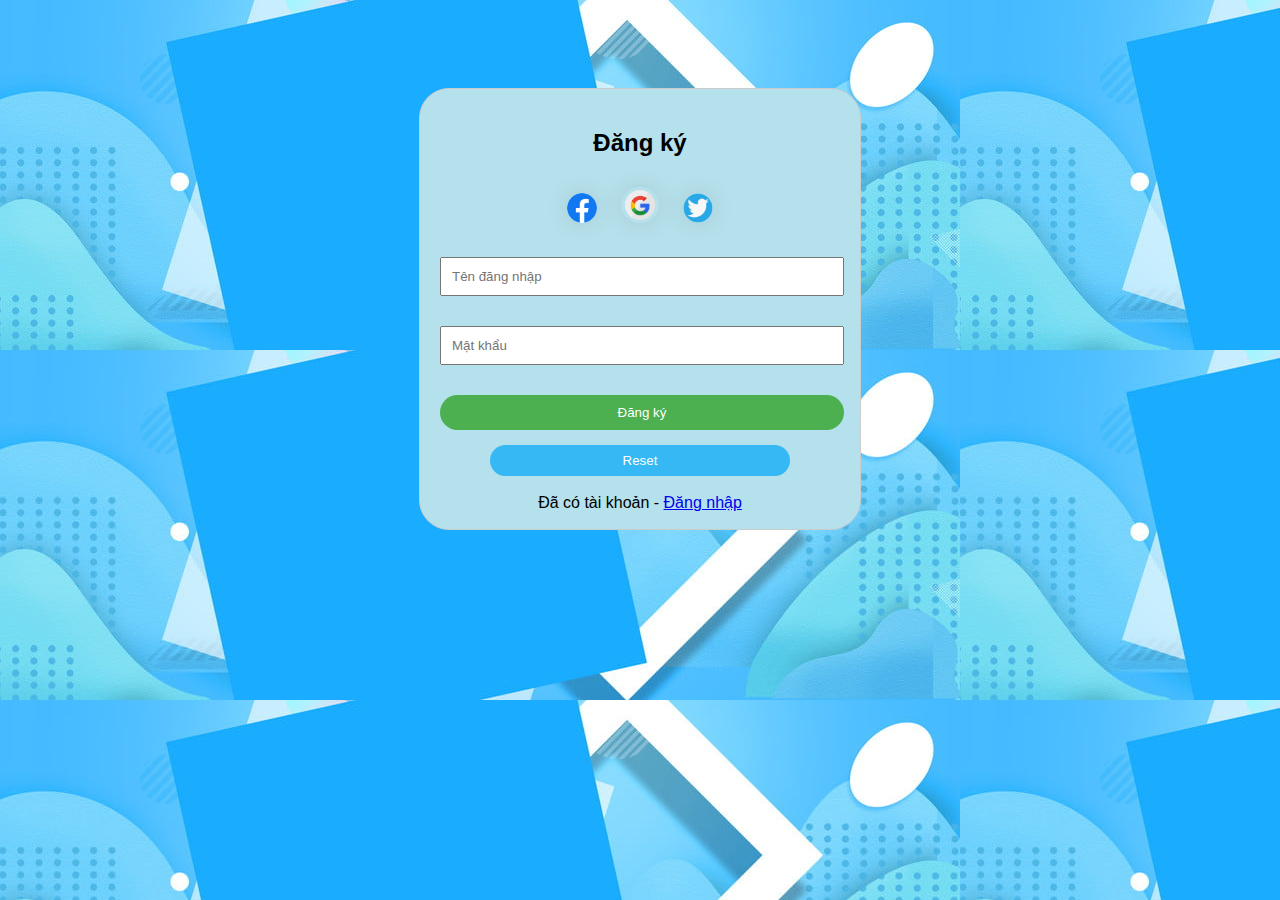
<file: source/dangky.html>
<!DOCTYPE html>
<html lang="en">

<head>
    <meta charset="UTF-8" />
	<meta http-equiv="X-UA-Compatible" content="IE=edge" />
	<meta name="viewport" content="width=device-width, initial-scale=1.0" />
    <title>Đăng ký</title>
    <link rel="shortcut icon" type="image/x-icon" href="../img/icon_logo/icon.png" />
    <style>
        body {
            padding-top: 80px;
            font-family: Arial, sans-serif;
            background-image: url('../img/banner/background-banner-blue-nhieu-hinh-dang.jpg');
        }

        .container {
            width: 400px;
            height: 400px;
            margin: 0 auto;
            padding: 20px;
            border: 1px solid #ccc;
            border-radius: 30px;
            background-color: rgb(181, 225, 236);
        }

        input[type="text"],
        input[type="password"] {
            width: 95%;
            padding: 10px;
            margin-bottom: 30px;
        }

        input[type="submit"] {
            width: 101%;
            padding: 10px;
            background-color: #4CAF50;
            color: #fff;
            border: none;
            cursor: pointer;
            border-radius: 30px;
        }

        input[type="submit"]:hover {
            background-color: red;
        }

        h2 {
            text-align: center;
        }

        .social-icons {
            margin: 30px auto;
            text-align: center;
        }

        .social-icons img {
            margin: 0 10px;
            box-shadow: 0 0 20px 0 #7f7f7f3d;
            cursor: pointer;
            border-radius: 50%;
        }
        p {
            text-align: center;
            padding: 2px;
        }
        button {
            margin-top: 15px;
            margin-left: 50px;
            width: 300px;
            padding: 8px;
            border-radius: 30px;
        }

        button[type="submit"] {
            background-color: #4CAF50;
            color: white;
            border: none;
            cursor: pointer;
        }

        button[type="submit"]:hover {
            background-color: #45a049;
        }

        button[type="button"] {
            background-color: #36b8f4;
            color: white;
            border: none;
            cursor: pointer;
        }

        button[type="button"]:hover {
            background-color: #d8972f;
        }
    </style>
</head>

<body>
    <div class="container">
        <h2>Đăng ký</h2>
        <div class="social-icons">
            <a href="https://facebook.com"><img src="../img/icon_logo/Facebook_Logo_(2019).png" alt="" width="30px"></a>
            <a href="https://google.com"><img src="../img/icon_logo/Google.png" alt="" width="38px"></a>
            <a href="https://twitter.com"><img src="../img/icon_logo/Twitter.png" alt="" width="30px"></a>
        </div>
        <form id="registerForm">
            <input type="text" id="username" placeholder="Tên đăng nhập">
            <input type="password" id="password" placeholder="Mật khẩu">
            <input type="submit" value="Đăng ký">
            <button type="button" onclick="resetForm()">Reset</button>
        </form>
        <p>Đã có tài khoản - <a href="./dangnhap.html">Đăng nhập</a></p>
    </div>

    <script>
        document.getElementById("registerForm").addEventListener("submit", function (event) {
            event.preventDefault();
            var username = document.getElementById("username").value;
            var password = document.getElementById("password").value;

            // Lưu thông tin đăng ký vào localStorage
            localStorage.setItem("username", username);
            localStorage.setItem("password", password);

            alert("Đăng ký thành công!");
            window.location.href = "dangnhap.html";
        });
    </script>
    <script>
        function resetForm() {
            document.getElementById("registerForm").reset();
        }
    </script>
</body>

</html>
</file>
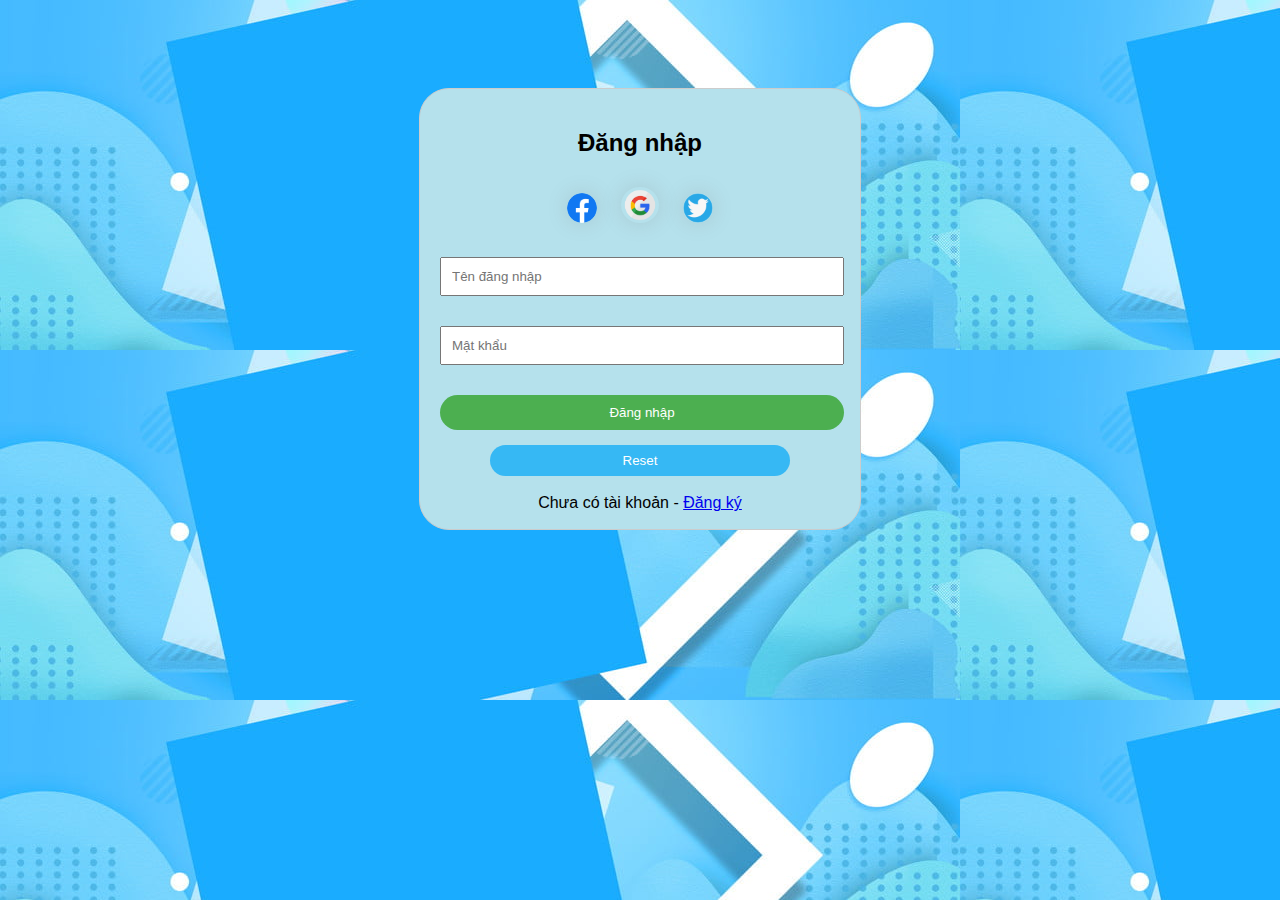
<file: source/dangnhap.html>
<!DOCTYPE html>
<html lang="en">

<head>
    <meta charset="UTF-8" />
    <meta http-equiv="X-UA-Compatible" content="IE=edge" />
    <meta name="viewport" content="width=device-width, initial-scale=1.0" />
    <title>Đăng nhập</title>
    <link rel="shortcut icon" type="image/x-icon" href="../img/icon_logo/icon.png" />
    <style>
        body {
            padding-top: 80px;
            font-family: Arial, sans-serif;
            background-image: url('../img/banner/background-banner-blue-nhieu-hinh-dang.jpg');
        }

        .container {
            background-color: rgb(181, 225, 236);
            width: 400px;
            height: 400px;
            margin: 0 auto;
            padding: 20px;
            border: 1px solid #ccc;
            border-radius: 30px;
        }

        input[type="text"],
        input[type="password"] {
            width: 95%;
            padding: 10px;
            margin-bottom: 30px;
        }

        input[type="submit"] {
            width: 101%;
            padding: 10px;
            background-color: #4CAF50;
            color: #fff;
            border: none;
            cursor: pointer;
            border-radius: 30px;
        }

        input[type="submit"]:hover {
            background-color: red;
        }

        h2 {
            text-align: center;
        }

        .social-icons {
            margin: 30px auto;
            text-align: center;
        }

        .social-icons img {
            margin: 0 10px;
            box-shadow: 0 0 20px 0 #7f7f7f3d;
            cursor: pointer;
            border-radius: 50%;
        }

        p {
            text-align: center;
            padding: 2px;
        }
        button {
            margin-top: 15px;
            margin-left: 50px;
            width: 300px;
            padding: 8px;
            border-radius: 30px;
        }

        button[type="submit"] {
            background-color: #4CAF50;
            color: white;
            border: none;
            cursor: pointer;
        }

        button[type="submit"]:hover {
            background-color: #45a049;
        }

        button[type="button"] {
            background-color: #36b8f4;
            color: white;
            border: none;
            cursor: pointer;
        }

        button[type="button"]:hover {
            background-color: #d8972f;
        }
    </style>
</head>

<body>
    <div class="container">
        <h2>Đăng nhập</h2>
        <div class="social-icons">
            <a href="https://facebook.com"><img src="../img/icon_logo/Facebook_Logo_(2019).png" alt="" width="30px"></a>
            <a href="https://google.com"><img src="../img/icon_logo/Google.png" alt="" width="38px"></a>
            <a href="https://twitter.com"><img src="../img/icon_logo/Twitter.png" alt="" width="30px"></a>
        </div>
        <form id="loginForm">
            <input type="text" id="username" placeholder="Tên đăng nhập">
            <input type="password" id="password" placeholder="Mật khẩu">
            <input type="submit" value="Đăng nhập">
            <button type="button" onclick="resetForm()">Reset</button>
        </form>
        <p>Chưa có tài khoản - <a href="./dangky.html">Đăng ký</a></p>
    </div>

    <script>
        document.getElementById("loginForm").addEventListener("submit", function (event) {
            event.preventDefault();
            var username = document.getElementById("username").value;
            var password = document.getElementById("password").value;

            // Lấy thông tin đăng ký từ localStorage
            var registeredUsername = localStorage.getItem("username");
            var registeredPassword = localStorage.getItem("password");

            if (username === registeredUsername && password === registeredPassword) {
                alert("Đăng nhập thành công!");
                window.location.href = "../index.html";
            } else {
                alert("Tên đăng nhập hoặc mật khẩu không đúng!");
            }
        });
    </script>
    <script>
        function resetForm() {
            document.getElementById("loginForm").reset();
        }
    </script>
</body>

</html>
</file>
